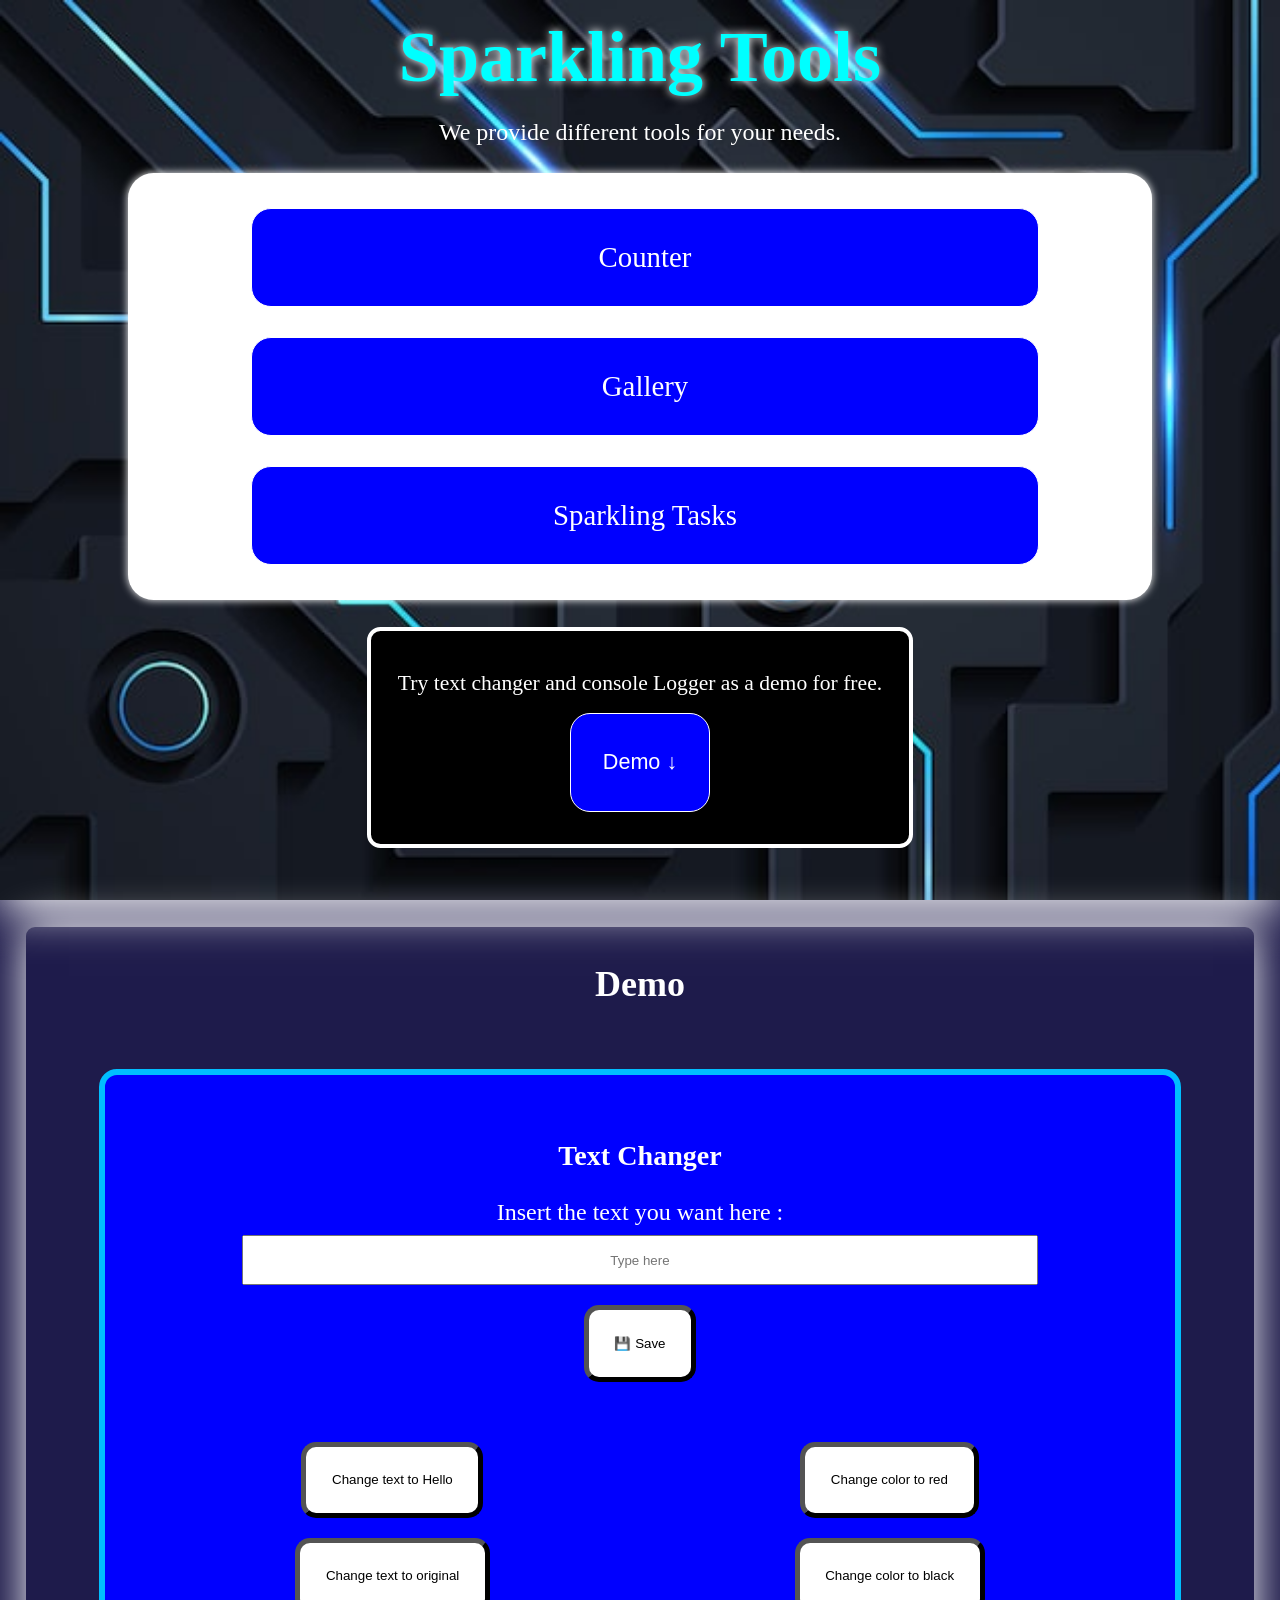
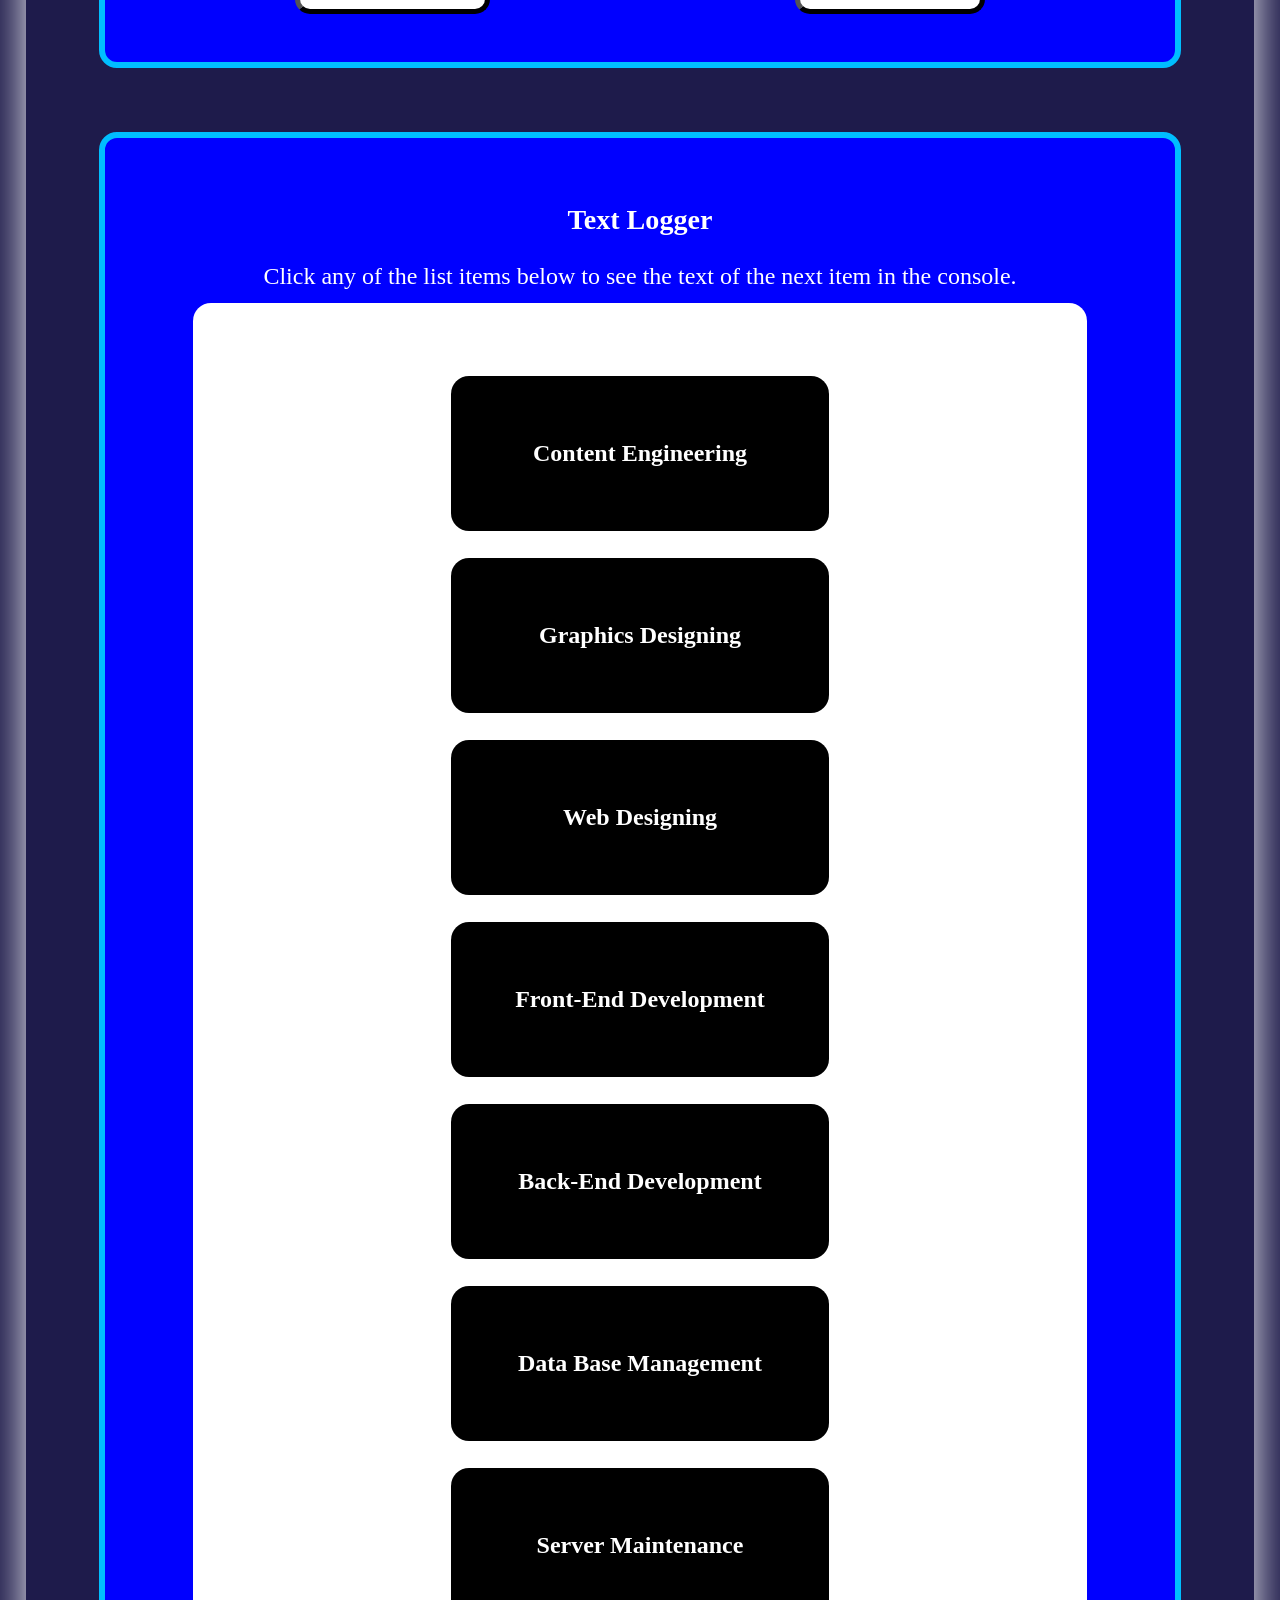
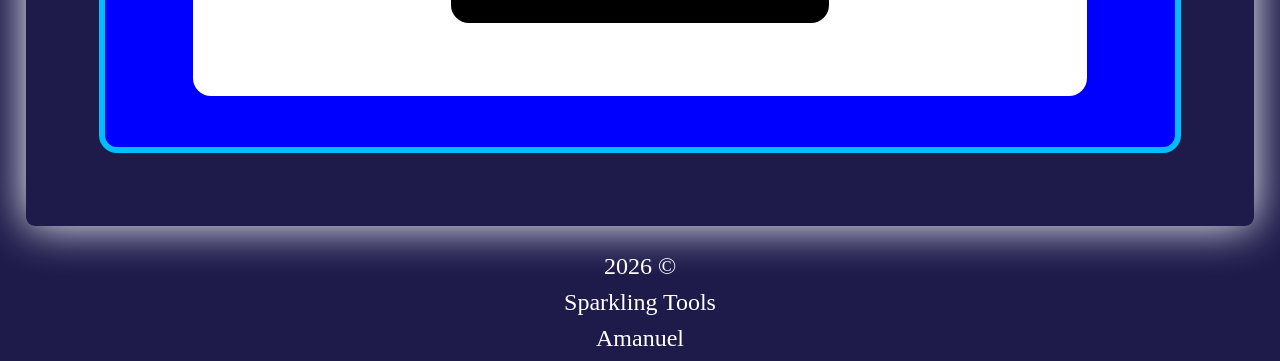
<file: index.html>
<!DOCTYPE html>
<html lang="en">

<head>
  <meta charset="UTF-8">
  <meta name="viewport" content="width=device-width, initial-scale=1">
  <title>Sparkling Tools</title>
  <link rel="stylesheet" href="./assets/css/pre.css">
  <script src="./assets/js/index.js" defer></script>
</head>

<body>
  <header>

    <div class="brand">
      <h1 class="brandn">Sparkling Tools</h1>
      <p class="brandi">We provide different tools for your needs.</p>
    </div>

    <nav>
      <ul class="vnav">
        <li><a class="btn" href="./pages/counter.html">Counter</a></li>
        <li><a class="btn" href="./pages/gallery.html">Gallery</a></li>
        <li><a class="btn" href="./pages/todo.html">Sparkling Tasks</a></li>
      </ul>
    </nav>

    <div class="flexrcc">
      <div class="invitation">
        <p>Try text changer and console Logger as a demo for free.</p>
        <div>
          <a class="btn" href="#demo">Demo &downarrow;</a>
        </div>
      </div>
    </div>

  </header>

  <main>
    <section id="demo">
      <h2>Demo</h2>
      <article id="txtc">
        <h3>Text Changer</h3>
        <form>
          <p>
            <label for="demoin">Insert the text you want here : </label>
          </p>
          <div>
            <input id="demoin" type="text" name="demoin" placeholder="Type here">
            <br>
            <button style="margin-top:20px;" type="submit">💾 Save</button>
          </div>
        </form>
        <p id="demop"></p>
        <div class="flexra" style="margin-top: 50px;">
          <button id="txtChanger1" type="button">Change text to Hello</button>
          <button id="colorChanger1" type="button">Change color to red</button>
        </div>
        <div class="flexra">
          <button id="txtChanger0" type="button">Change text to original</button>
          <button id="colorChanger0" type="button">Change color to black</button>
        </div>
      </article>
      <article id="loger">
        <h3>Text Logger</h3>
        <p>Click any of the list items below to see the text of the next item in the console.</p>
        <div id="logerBox">
          <ul id="logerList">
            <li>Content Engineering</li>
            <li>Graphics Designing</li>
            <li>Web Designing</li>
            <li>Front-End Development</li>
            <li>Back-End Development</li>
            <li>Data Base Management</li>
            <li>Server Maintenance</li>
          </ul>
        </div>
      </article>
    </section>
  </main>
  <footer>
    <p id="copy">
      &copy;
    </p>
    <p>
      Sparkling Tools
    </p>
    <p>
      Amanuel
    </p>
  </footer>
  <script src="/assets/js/script.js"></script>
</body>

</html>
</file>
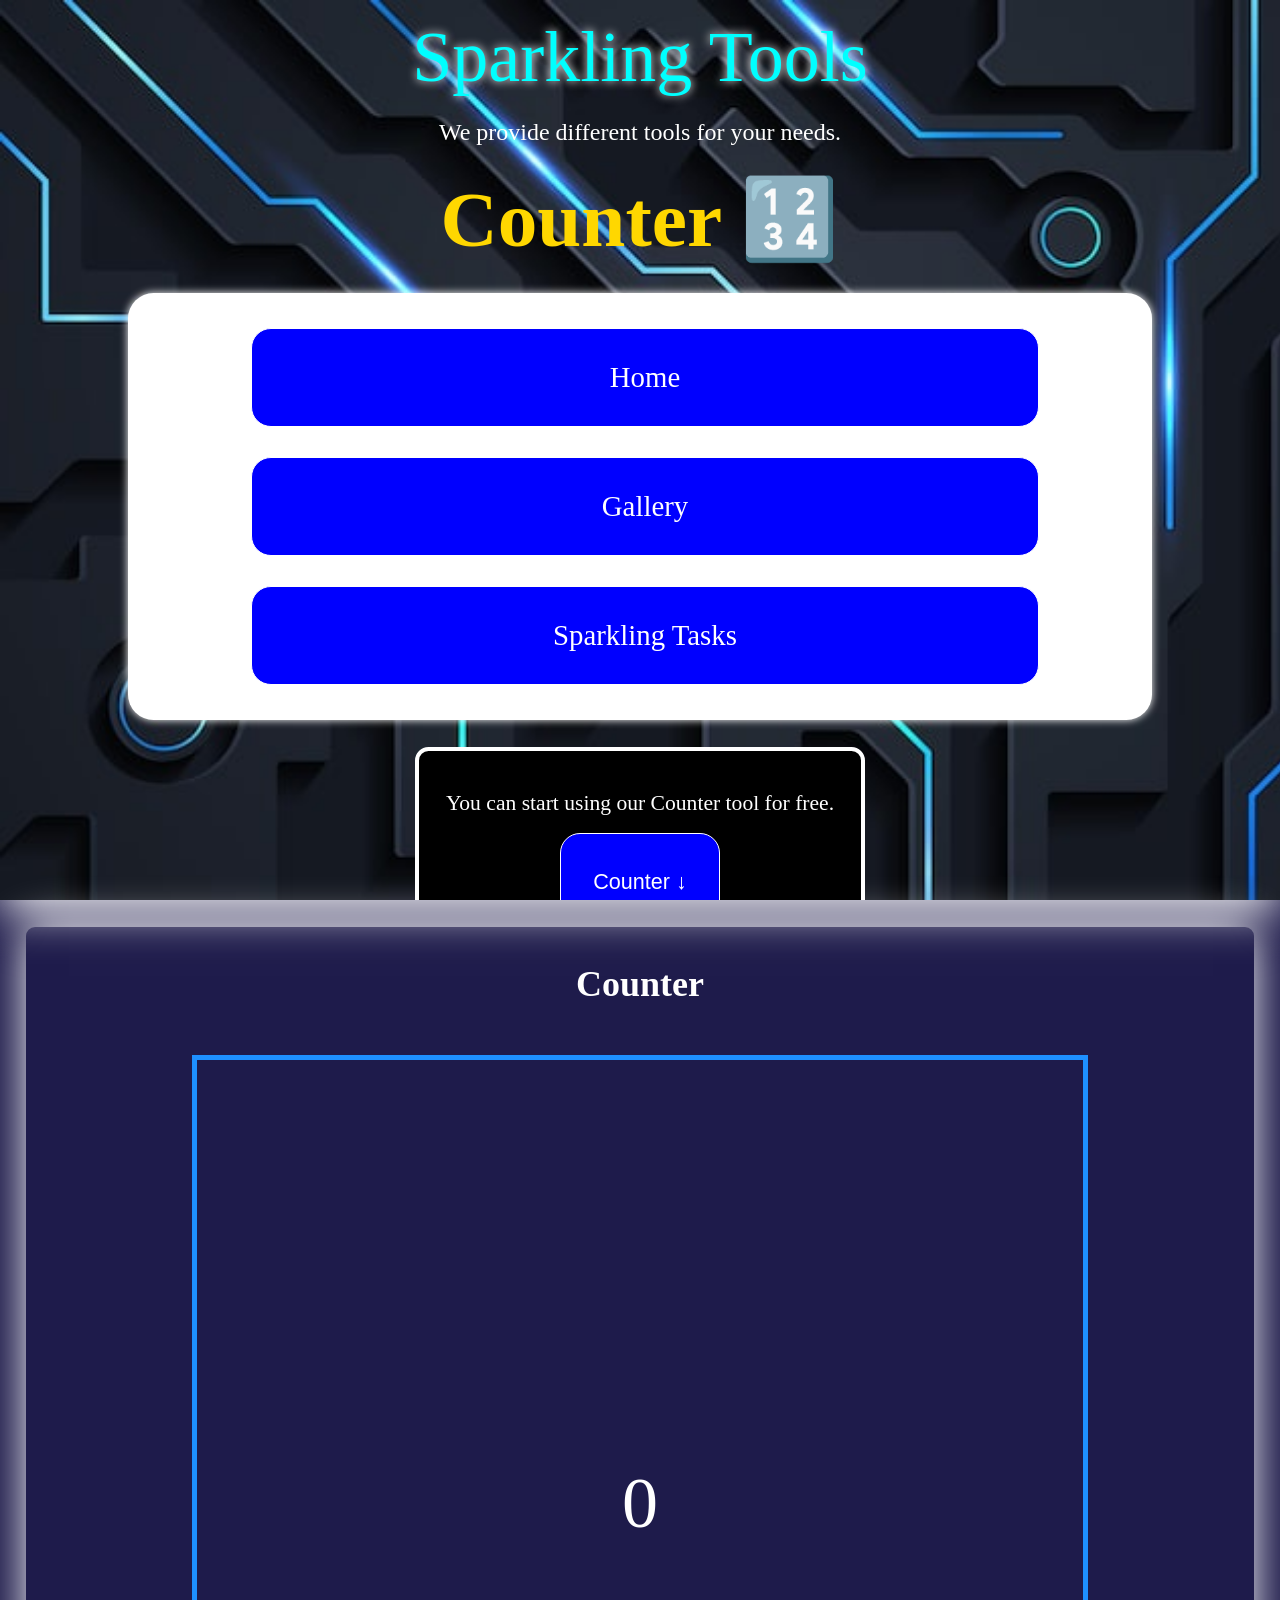
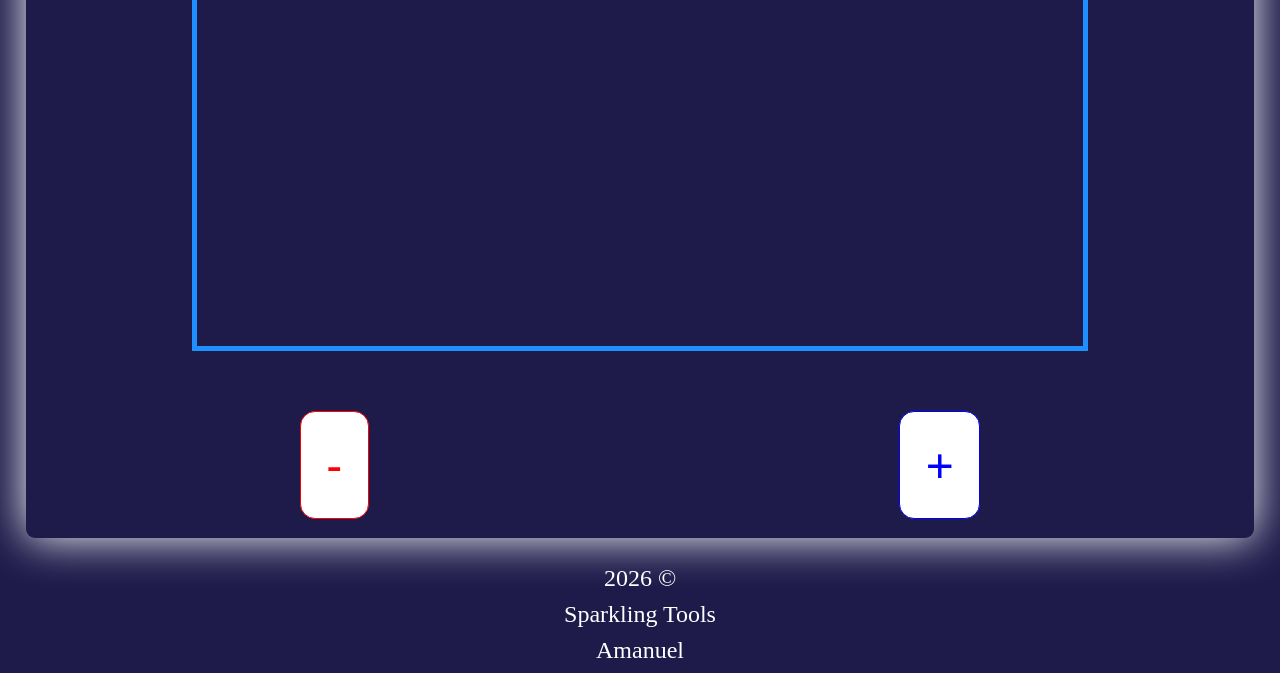
<file: pages/counter.html>
<!DOCTYPE html>
<html lang="en">

<head>
  <meta charset="UTF-8">
  <meta name="viewport" content="width=device-width, initial-scale=1">
  <title>Sparkling Tools</title>
  <link rel="stylesheet" href="../assets/css/pre.css">
</head>

<body>
  <header>
    <div>
      <div class="brandn">Sparkling Tools</div>
      <p class="brandi">We provide different tools for your needs.</p>
    </div>
    <h1>Counter 🔢 </h1>
    <nav>
      <ul class="vnav">
        <li><a class="btn" href="../index.html">Home</a></li>
        <li><a class="btn" href="./gallery.html">Gallery</a></li>
        <li><a class="btn" href="./todo.html">Sparkling Tasks</a></li>
      </ul>
    </nav>

    <div class="flexrcc">
      <div class="invitation">
        <p>You can start using our Counter tool for free.

        <div>
          <a class="btn" href="#counter">Counter &darr;</a>
        </div>
      </div>
    </div>

  </header>
  <main>
    <section id="counter">
      <h2>Counter</h2>
      <div id="cnum">0</div>
      <div class="flexra">
        <button class="cont" id="reducer" type="button">-</button>
        <button class="cont" id="adder" type="button">+</button>
      </div>
      <div id="warning">Counter can't be negative!</div>
      <div>
        <button id="reset" type="button">Reset</button>
      </div>
    </section>
  </main>
  <footer>
    <p id="copy">
      &copy;
    </p>
    <p>
      Sparkling Tools
    </p>
    <p>
      Amanuel
    </p>
  </footer>
  <script src="../assets/js/counter.js"></script>
  <script src="/assets/js/script.js"></script>
</body>

</html>
</file>
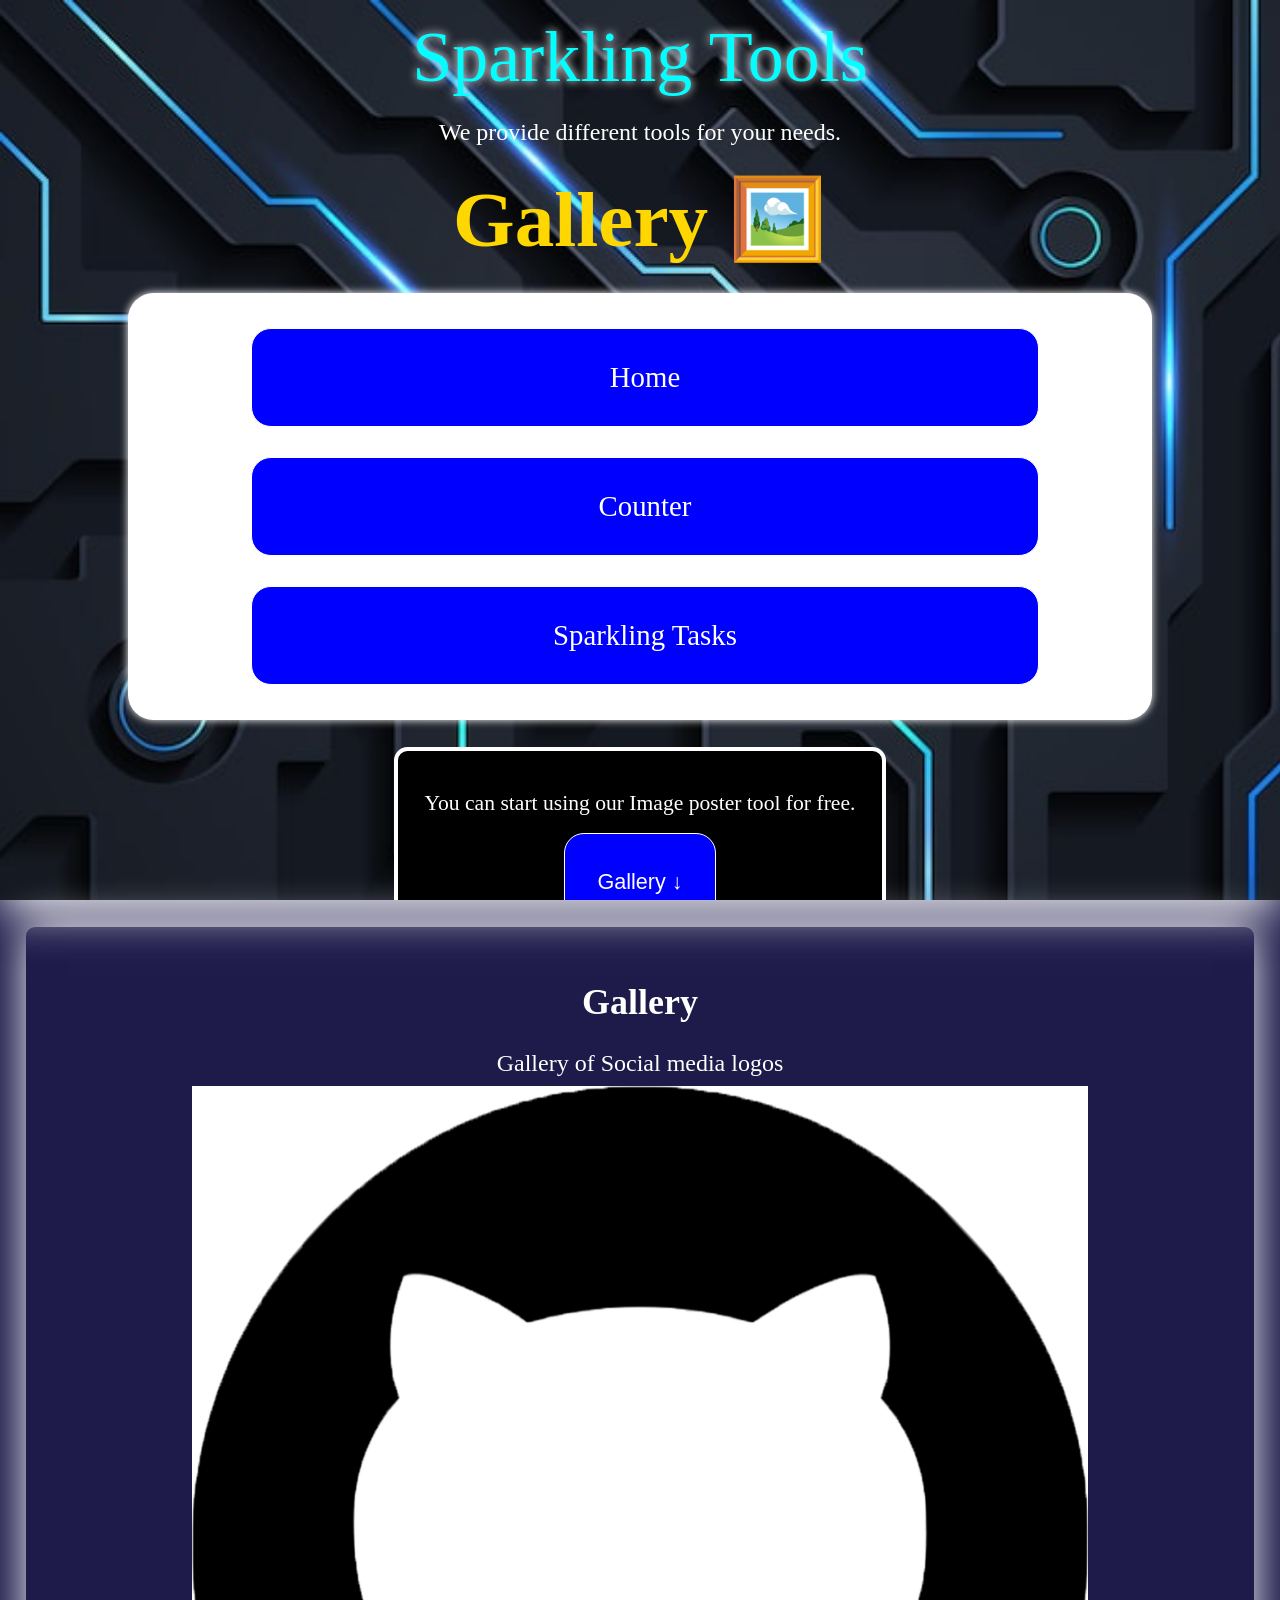
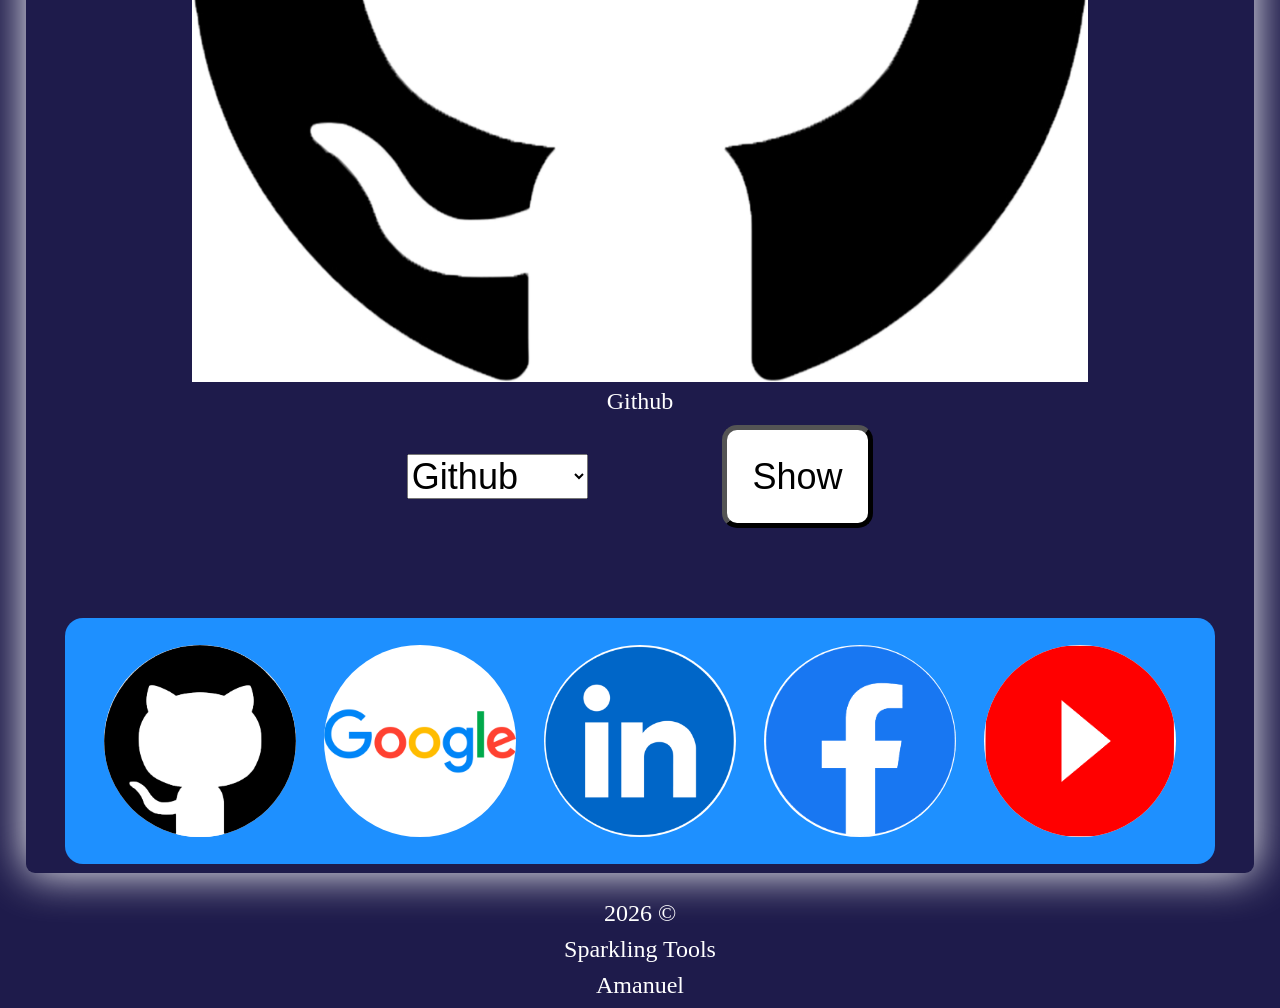
<file: pages/gallery.html>
<!DOCTYPE html>
<html lang="en">

<head>
  <meta charset="UTF-8">
  <meta name="viewport" content="width=device-width, initial-scale=1">
  <title>Sparkling Tools</title>
  <link rel="stylesheet" href="../assets/css/pre.css">
</head>

<body>
  <header>
    <div>
      <div class="brandn">Sparkling Tools</div>
      <p class="brandi">We provide different tools for your needs.</p>
    </div>
    <h1>Gallery 🖼️ </h1>
    <nav>
      <ul class="vnav">
        <li><a class="btn" href="../index.html">Home</a></li>
        <li><a class="btn" href="./counter.html">Counter</a></li>
        <li><a class="btn" href="./todo.html">Sparkling Tasks</a></li>
      </ul>
    </nav>

    <div class="flexrcc">
      <div class="invitation">
        <p>You can start using our Image poster tool for free.
        <div>
          <a class="btn" href="#gallery">Gallery &darr;</a>
        </div>
      </div>
    </div>

  </header>
  <main>
    <section id="gallery">
      <h2 class="mt5vh">Gallery</h2>
      <p>Gallery of Social media logos</p>
      <div>
        <figure>
          <img id="galbox" src="../assets/images/github.png" alt="Github logo">
          <figcaption>Github</figcaption>
        </figure>
      </div>
      <div class="flexra">
        <form>
          <select id="choice">
            <option value="github">Github</option>
            <option value="google">Google</option>
            <option value="linkedin">LinkedIn</option>
            <option value="facebook">Facebook</option>
            <option value="youtube">YouTube</option>
          </select>
          <button id="poster" type="submit">Show</button>
        </form>
      </div>

      <div id="imgsBox" class="flexra">
        <img src="../assets/images/github.png" alt="Github logo">
        <img src="../assets/images/google.png" alt="Google logo">
        <img src="../assets/images/linkedin.png" alt="Linkedin logo">
        <img src="../assets/images/facebook.png" alt="Facebook logo">
        <img src="../assets/images/youtube.png" alt="Youtube logo">
      </div>
    </section>
  </main>
  <footer>
    <p id="copy">
      &copy;
    </p>
    <p>
      Sparkling Tools
    </p>
    <p>
      Amanuel
    </p>
  </footer>
  <script src="../assets/js/gallery.js"></script>
  <script src="/assets/js/script.js"></script>
</body>

</html>
</file>
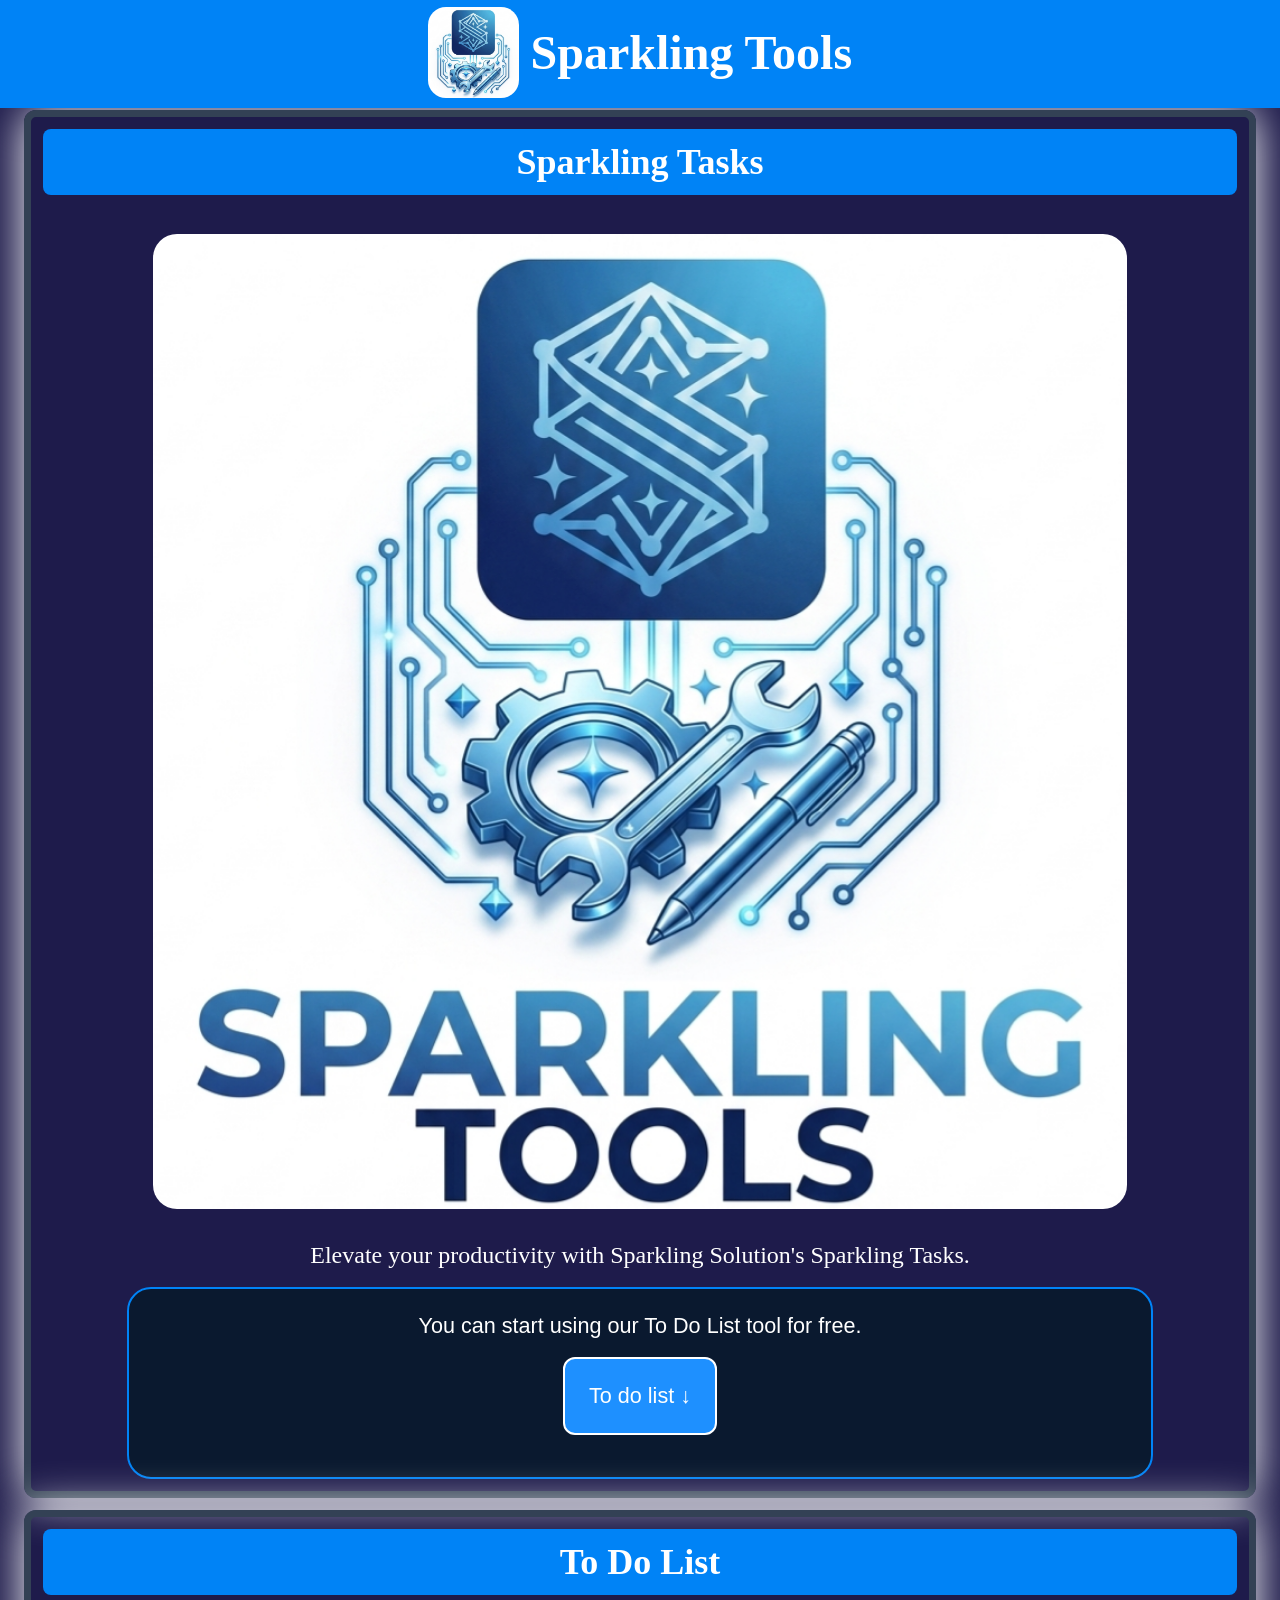
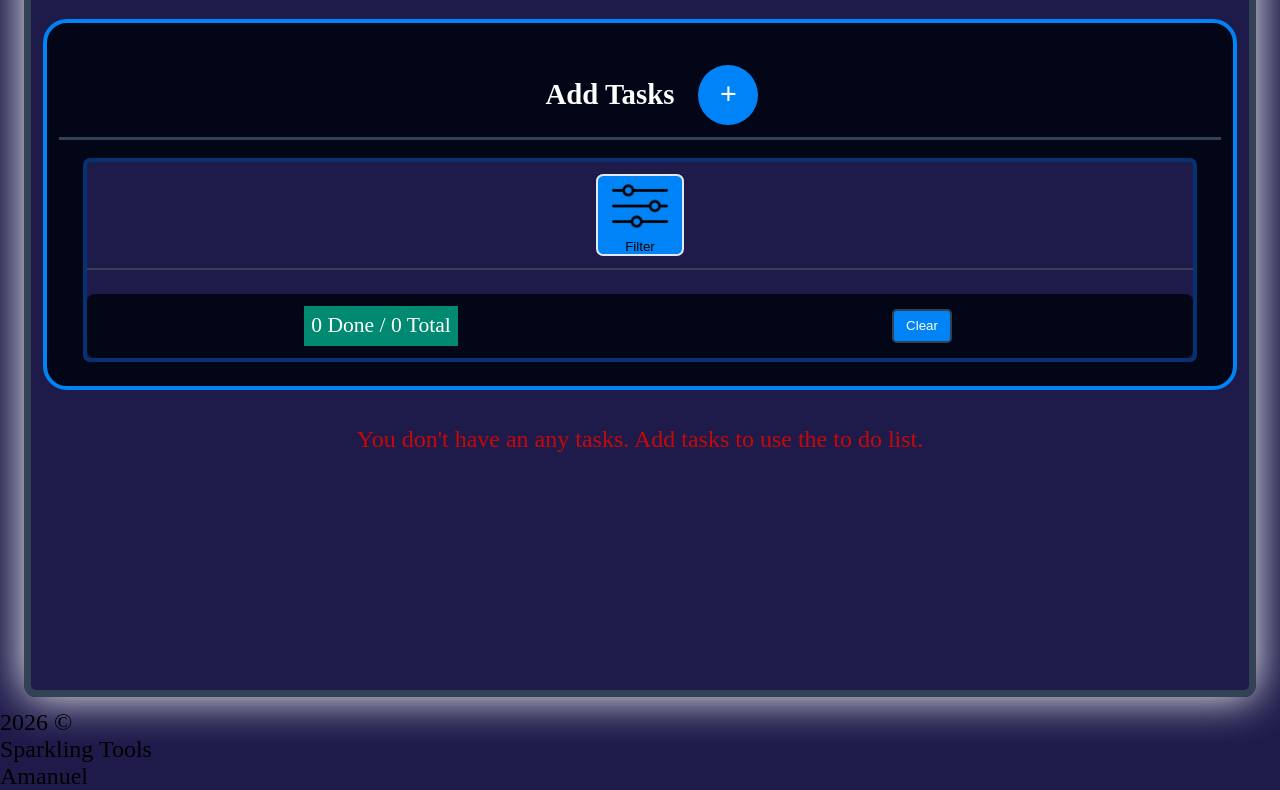
<file: pages/todo.html>
<!DOCTYPE html>
<html lang="en">

<head>
  <meta charset="UTF-8">
  <meta name="viewport" content="width=device-width, initial-scale=1">
  <meta name="description" content="An optimized minimalist to do list for your tasks from sparkling solutions">
  <title>Sparkling Tasks</title>
  <link rel="stylesheet" href="../assets/css/base.css">
  <link rel="stylesheet" href="../assets/css/todo.css">
  <script src="../assets/js/todo.js" defer></script>
</head>

<body>

  <header>

    <div class="top-bar">
      <!--
      <button class="menu-btn" id="menu-btn">
        <span></span>
        <span></span>
        <span></span>
      </button>
      -->

      <div class="hero">
        <img class="logo-img" src="../assets/logos/sparkTools0.png" alt="Sparkling Tools Logo">
        <a class="logo-text" href="../index.html">Sparkling Tools</a>
      </div>

    </div>

    <nav>
      <div>

      </div>
      <div>

      </div>
    </nav>

  </header>

  <main>

    <section class="intro-page" id="intro-page">

      <h1>Sparkling Tasks</h1>
      <img src="../assets/logos/sparkTools1.png" alt="Full sparkling tools logo image" class="full-logo">
      <p>Elevate your productivity with Sparkling Solution's Sparkling Tasks.</p>
      <div class="invitation">
        <p>You can start using our To Do List tool for free.</p>
        <div>
          <a href="#todo-page">To do list &darr;</a>
        </div>
      </div>
    </section>

    <section class="todo-page" id="todo-page">
      <h2>To Do List</h2>
      <div class="todo-stack">

        <div class="pre-display-box">

          <div class="add-box">
            <span class="add-text">Add Tasks</span>
            <button class="add-btn" id="add-btn">+</button>
          </div>

          <div class="control-box" id="control-box">

            <div class="filter-box">
              <button class="filter-btn" id="filter-btn">
                <img src="../assets/icons/filter.png" alt="">
                <span>Filter</span>
              </button>
            </div>
            <hr>
            <!--
            <div class="group-box">
              <button class="group-btn" id="group-btn">Group</button>
            </div>
            -->
            <div class="pre-tasks" id="pre-tasks">

              <div class="progress-box">
                <div class="progress-count" id="progress-count"></div>
              </div>

              <div class="clear-box">
                <button class="remove-done" id="remove-done" title="Clear completed tasks">Clear</button>
              </div>

            </div>

          </div>

          <div class="invisibles">

            <div class="adder-box" id="adder-box">
              <form class="adder-form removed" id="adder-form">

                <button type="button" class="close-btn" id="close-adder" aria-label="Close">&Cross;</button>

                <p>
                  Enter tasks informations below.
                  <br>
                  ( <span class="required">*</span> indicates required )
                </p>

                <fieldset>

                  <legend>Task Informations</legend>

                  <div>
                    <label for="task-name">
                      Task Name
                      <span class="required">*</span>
                    </label>
                  </div>
                  <div>
                    <input type="text" class="task-name" id="task-name" maxlength="50" placeholder="Type your task name"
                      required>
                  </div>

                  <div>
                    <label for="due-date">Due Date</label>
                  </div>
                  <div>
                    <input type="date" class="due-date" id="due-date">
                  </div>

                </fieldset>

                <fieldset>

                  <legend>Additional Details</legend>
                  <div>
                    <label for="task-note">
                      Task Description
                      <span class="hint">(Max: 100 characters)</span>
                    </label>
                  </div>
                  <div>
                    <textarea name="task-note" id="task-note" cols="20" rows="4" maxlength="100"
                      placeholder="Task description"></textarea>
                  </div>

                </fieldset>
                <div>
                  <button type="submit" class="add-task-btn" id="add-task-btn">Add Task</button>
                </div>
              </form>
            </div>

            <div class="filterer-box">

              <form class="filter-form removed" id="filter-form">

                <button type="button" class="close-btn" id="close-filter" aria-label="Close">&Cross;</button>

                <fieldset>

                  <legend>Filter By State</legend>

                  <div>
                    <ul class="filter-list custom-select">
                      <li><input value="All" type="submit" id="btn-all" aria-label="Show all tasks"></li>
                      <li><input value="Active" type="submit" id="btn-active" aria-label="Show active tasks"></li>
                      <li><input value="Done" type="submit" id="btn-done" aria-label="Show finished tasks"></li>
                    </ul>
                  </div>

                </fieldset>
                <!--
                <div>
                  <input 
                  type="image" 
                  class="submit-filter" 
                  id="submit-filter" 
                  src="../assets/icons/filter1.png"
                  >
                </div>
                -->
              </form>

            </div>
            <!--
            <div class="grouper-box " id="grouper-box">
              
              <form class="grouper-form removed" id="grouper-form">
                
                <button type="button" class="close-btn" id="close-grouper" aria-label="Close">&Cross;</button>
                
                <fieldset>
                  
                  <legend>Group By :</legend>
                  
                  <div>
                    <ul class="grouper-list">
                      <li><button type="button" onclick= "groupBy('state')">State</button></li>
                    </ul>
                  </div>
                  
                </fieldset>
                 
                <div>
                  <button type="submit" class="submit-group" id="submit-group">Group</button>
                </div>
                
              </form>
            </div>
            -->
          </div>

        </div>

        <div class="display-box">
          <p class="no-task" id="no-task">You don't have an any tasks. Add tasks to use the to do list.</p>
          <ul class="task-list" id="task-list"></ul>
          <p class="no-todo removed" id="no-todo"></p>
        </div>

      </div>
    </section>
  </main>

  <footer>
    <p id="copy">
      &copy;
    </p>
    <p>
      Sparkling Tools
    </p>
    <p>
      Amanuel
    </p>
  </footer>
  <script src="/assets/js/script.js"></script>
</body>

</html>
</file>
<file: assets/css/pre.css>
* {
  padding: 0;
  margin: 0;
  box-sizing: border-box;
  /*border: solid 1px red;/**/
}

html {
  font-size: 16px;
}

body {
  text-align: center;
  background-color: #1e1b4b;
  color: white;
}

h1,
h2,
h3,
h4,
h5,
h6 {
  font-family: "Times New Roman", Times, serif;
  margin: 3vh;
}

header {
  background-image: url(../images/back.jpg);
  background-size: cover;
  background-repeat: no-repeat;
  box-shadow: 0 1vh 5vh #ffffff;
  margin-bottom: 3vh auto;
  border-radius: 0;
  min-height: max-content;
  height: 100vh;
  overflow: scroll;
}

section {
  min-height: 100vh;
  width: 96%;
  display: block;
  margin: 3vh auto;
  padding: 1vh;
  box-shadow: 0 0 5vh #ffffff;
  border-radius: 1vh;
}

section:has(input:focus) {
  min-height: 568px;
}

footer {
  display: block;
}

article {
  background: blue;
  border: solid 0.5vw #00beff;
  margin: 5vw;
  padding: 3vw;
  border-radius: 2vh;
}

h1 {
  font-size: 3.3rem;
  color: Gold;
}

.brandn {
  font-size: 3rem;
  font-family: cursive;
  color: cyan;
  margin: 0.67rem auto;
  text-shadow: 0 0 10px white;
}

.brandi {
  margin: 20px auto;
  font-family: Georgia, "Times New Roman", Times, serif;
}

nav {
  background-color: white;
  padding: 20px;
  width: 80%;
  margin: 3vh auto;
  box-shadow: 0 0 1vh white;
  border-radius: 2vw;
}

/* ---- Common ---- */

.flexrcc {
  display: flex;
  justify-content: center;
  align-items: center;
}

.flexra button {
  margin: 10px auto;
}

button {
  padding: 1vw;
  background-color: white;
  border-width: 3px;
  border-radius: 10px;
}

.vnav {
  display: flex;
  flex-direction: column;
  justify-content: space-around;
  width: 100%;
  margin: auto;
  min-height: 33vh;
}

.vnav li {
  width: 80%;
}

.vnav a {
  width: 100%;
}

.vnav2 {
  width: fit-content;
  height: fit-content;
  padding: 0.5vh;
  margin: auto;
}

p {
  margin: 1vh auto;
  font-family: Georgia, "Times New Roman", Times, serif;
}

ul,
ol,
menu {
  padding-left: 0;
  list-style-type: none;
}

ul ul,
ol ol,
ul ol,
ol ul {
  padding-left: 20px;
}

menu,
nav ol {
  list-style-type: none;
  width: max-content;
}

menu li,
nav li {
  margin: 10px auto;
}

div > a,
li > a {
  text-decoration: none;
}

li > a {
  font-size: 1.2rem;
}

.centli {
  margin: auto;
  padding: 20px;
  width: fit-content;
}

.centli li {
  margin: 5px auto;
  list-style-position: inside;
  text-align: left;
}

.flexra {
  display: flex;
  justify-content: space-around;
}

.flexca {
  display: flex;
  flex-direction: column;
  justify-content: space-around;
  align-items: center;
}

.wfc {
  width: fit-content;
}

.hfc {
  height: fit-content;
}

.mt5vh {
  margin-top: 5vh;
}

.btn {
  display: inline-block;
  border: solid 1px white;
  border-radius: 20px;
  padding: 4vw;
  background-color: blue;
  color: white;
  transition: 0.1s ease;
  margin: 5px;
}

.btn:active {
  transform: scale(0.95);
}

.invitation {
  font-size: 0.9rem;
  font-family: Arial, Helvetica, sans-serif;
  line-height: 1.5;
  padding: 3vh;
  margin: 0 4vw;
  background: black;
  border: solid 0.5vh white;
  border-radius: 1.5vh;
}

.invitation > div {
  margin: 0 auto;
}

/* ----- Demo -----*/

#demoin {
  width: 80%;
  height: 50px;
  text-align: center;
}

#demop {
  border: solid 0.1rem;
  border-radius: 8px;
  display: none;
  padding: 5px;
  margin: 20px;
  text-align: center;
  font-size: 1.3rem;
}

.dnone {
  display: none;
}

/* ------ Counter ------ */

.cont {
  font-size: 2rem;
  border: solid 1px;
  transition: 0.1s ease;
}

.cont:active {
  transform: scale(0.95);
}

#reducer {
  color: red;
}

#adder {
  color: blue;
}

#cnum {
  display: flex;
  width: 70vw;
  height: 70vw;
  border: solid 5px dodgerblue;
  padding: 10px;
  margin: 50px auto;
  font-size: 3rem;
  justify-content: center;
  align-items: center;
}

#warning {
  display: none;
  color: red;
  padding: 10px;
  margin: 10px auto;
}

/* ------ Gallery ------ */

#galbox {
  width: 70vw;
  height: 70vw;
  background-color: white;
}

select,
#poster {
  font-size: 1.5rem;
  margin: 10px auto;
}

#poster {
  margin-bottom: 10vh;
  margin-left: 10vw;
}

#imgsBox {
  background-color: dodgerblue;
  padding: 3vh 2vw;
  border-radius: 2vh;
  width: 95%;
  margin: auto;
}

#imgsBox > img {
  width: 15vw;
  height: 15vw;
  background-color: white;
  border-radius: 100%;
  transition: 0.1s ease;
}

#imgsBox img:active {
  transform: scale(0.95);
}

/* ------ To do list ------ */

#plus {
  width: 13vw;
  height: 13vw;
  border-radius: 100%;
  margin: 20px auto;
  font-size: 1.2rem;
  font-weight: 900;
}

#taskBox {
  display: none;
}

.done {
  text-decoration: line-through;
}

.taskitem {
  display: grid;
  grid-template-columns: 30px auto 20%;
  margin: 40px auto;
  width: 90%;
}

.pspan {
  display: flex;
  justify-content: flex-start;
  align-items: center;
  margin: 0 1vw;
}

.deletebtn {
  border: solid 1px;
  color: red;
  margin: 3px auto;
}

/* ------ Loger -------- */

#logerBox {
  width: 90%;
  margin: 1vw auto;
  padding: 0.5vw;
  background: white;
  border-radius: 2vh;
}

#logerList {
  width: max-content;
  padding: 1vw;
  background: white;
  margin: 3vh auto;
}

#logerList li {
  font-family: Georgia, "Times New Roman", Times, serif;
  padding: 5vw;
  background: black;
  color: white;
  font-weight: 800;
  /*border: solid 0.5vw blue; */
  border-radius: 2vh;
  width: 100%;
  margin: 3vh auto;
  transition: 0.1s ease;
}

#logerList li:active {
  transform: scale(0.95);
  background-color: #555;
}

/* ------ Responsive Design -----*/

@media screen and (min-width: 480px) and (max-width: 1023px) {
  html {
    font-size: 120%;
  }

  button {
    padding: 1.5vw;
    border-width: 3px;
    border-radius: 10px;
  }

  .btn {
    border-radius: 20px;
    padding: 3.5vw;
    margin: 5px;
  }
}

@media screen and (min-width: 1023.1px) {
  html {
    font-size: 150%;
  }
  button {
    padding: 2vw;
    border-width: 5px;
    border-radius: 15px;
  }
  .btn {
    border-radius: 20px;
    padding: 2.5vw;
    margin: 5px;
  }
}

/*
*{
  border: solid 1px;
}/**/
</file>
<file: assets/css/base.css>
:root {
  --bg-primary: #FFFFFF;
  --color-primary: #0F172A;

  --bg-secondary: #0083F6;
  --color-secondary: #0A192F;

  --bg-tertiary: #EEF2FF;
  --color-tertiary: #312E81;

  --bg-quaternary: #0A192F;
  --bg-quaternary1: #073170;
  --color-quaternary: #FFE600;
  --color-quaternary2: #FFFFFF;

  --bg-pent: #020617;
  --color-pent: #38BDF8;

  --bg-hex: #1E1B4B ;
  --color-hex: #FACC15;
  --color-hex1: #FFFFFF;
  
  --bg-hept: #018A71;

  --bg-heading1: #DADADA;
  --color-heading1: #0083F6;

  --bg-heading2: #0083F6;
  --color-heading2: #FFFFFF;

  --bg-page: #F8FAFC;
  --color-page: #0F172A;

  --bg-input: #0918BA;
  --bg-input1: #0083F6;
  --color-input1: #FFFFFF;

  --border-subtle: #E2E8F0;
  --border-strong: #334155;
  --border-muted: #CBD5E1;
  --border-accent: #0083F6;
  --border-deep: #0A192F;
  
  --border-focus1: #38BDF8;
  --border-focus2: #FACC15;
  
  --emphasis-red: #C50909;
}

* {
  padding: 0;
  margin: 0;
  box-sizing: border-box;
  /*border: solid 1px black;*/
}

html {
  font-size: 16px;
}

body {
  background-color: var(--bg-hex);
  color: var(--color-hex2); 
}

button , input[type="image"], input[type="submit"] {
  min-height: 24px;
  min-width: 24px;
  transition: transform 0.1s ease;
}

button:active , input[type="image"]:active, input[type="submit"]:active {
  transform: scale(0.95);
}

/* ------------ General Rules -------*/

.removed {
  display: none;
}

.hidden {
  visibility: hidden;
}

/* ------------ Specific Rules --- */

/*---- Top bar ---- */

.top-bar {
  display: flex;
  justify-content: space-around;
  align-items: center;
  background-color: var(--bg-secondary);
  width: 100%;
  height: 4.5rem;
  position: fixed;
  top: 0;
  left: 0;
  overflow: hidden;
  z-index: 00;
}

.menu-btn {
  display: inline-flex;
  flex-direction: column;
  justify-content: space-around;
  background-color: transparent;
  height: fit-content;
  margin: 0.5rem;
  border: none;
  cursor: pointer;
}

.menu-btn span {
  background-color: var(--bg-primary);
  padding: 0.15rem 0.85rem;
  margin: 0.15rem;
  border-radius: 0.075rem;
}

.hero {
  display: flex;
  padding: 0.2rem;
  margin: 0 auto 0.1rem auto;
  justify-content: center;
  align-items: center;
}

.logo-img {
  min-width: 3.5rem;
  width: 20%;
  max-width: 5rem;
  border-radius: 0.75rem;
}

.logo-text {
  text-decoration: none;
  display: inline-block;
  padding: 0.1rem 0;
  margin-left: 0.5rem;
  font-size: 2rem;
  font-weight: 900;
  color: #ffffff;
}


@media screen and (min-width: 480px) and (max-width: 1023px) {
  html {
    font-size: 120%;
  }
}
@media screen and (min-width: 1023.01px) {
  html {
    font-size: 150%;
  }
}
</file>
<file: assets/css/todo.css>
:root {
  --color-all: #0052FF;
  --color-all1: #FFFFFF;
  --color-active: #FFEF06;
  --color-done: #07A100;
}

/* 
* {
  border: solid 1px ;
} 
/**/

section[id*="page"] {
  /*
  min-height: 460px;
  height: calc(100svh - 4.7rem);
  */
  min-height: calc(100svh - 4.7rem);
  overflow: auto;
  border: solid 0.33rem var(--border-strong);
  margin: 0.5rem 1rem;
  border-radius: 0.5rem;
  box-shadow: 0 0 5vh #FFFFFF;
  color: var(--color-hex1);
}

h1,h2,h3,h4 {
  text-align: center;
  margin: 0.5rem;
}

/* -------------- Section Rules ------ */

/*---- Intro page ----*/

.intro-page {
  text-align: center;
  margin-top: 4.6rem !important;
}

h1 {
  background-color: var(--bg-heading2);
  color: var(--color-heading2);
  border-radius: 0.33rem;
  padding: 0.5rem;
}

.full-logo {
  width: 80%;
  margin: 3svh auto;
  border-radius: 1rem;
}

.invitation {
  font-size: 0.9rem;
  font-family: Arial, Helvetica, sans-serif;
  padding: 1rem;
  margin: 0.5rem 4rem;
  margin-top: 2svh;
  background: var(--bg-quaternary);
  color: var(--color-quaternary2);
  border: solid 0.1rem var(--border-accent);
  border-radius: 1rem;
}

.invitation > div {
  margin: 0.5rem auto;
  border: none;
  padding: 0;
}

.invitation a {
  text-decoration: none;
  display: inline-block;
  border: solid 0.1rem #FFFFFF;
  border-radius: 0.5rem;
  padding: 1rem;
  background-color: dodgerblue;
  color: white;
  transition: 0.1s ease;
  margin: 0.25rem;
  }
  
.invitation a:active {
  transform: scale(0.95);
}

h2 {
  background-color: var(--bg-heading2);
  color: var(--color-heading2);
  border-radius: 0.33rem;
  padding: 0.5rem;
}

/* --------------- Todo page ------*/

/* ----- General ---- */

form {
  text-align: center;
  border: solid 0.2rem var(--border-focus1);
  padding: 1rem 0.5rem;
  padding-top: 0.75rem;
  margin: 0.5rem;
  background-color: var(--bg-quaternary);
  color: var(--color-quaternary);
}

fieldset {
  margin: 1rem 0.5rem;
  border: solid 0.1rem var(--border-accent);
}

legend {
  border: solid 0.1rem var(--border-deep);
  padding: 0.2rem 0.5rem;
  font-weight: 700;
}

fieldset div {
  margin: 0.5rem;
  display: flex;
  justify-content: center;
  align-items: center;
}

fieldset input, fieldset textarea {
  background-color: var(--bg-input);
  color: var(--color-input1);
  border: solid 0.1rem var(--border-subtle);
}

fieldset input:focus, fieldset textarea:focus {
  outline: solid 0.1rem var(--border-focus2);
  border: solid 0.1rem green;
}

fieldset ul {
  list-style-type: none;
  margin: 0.5rem;
  width: max-content;
}

fieldset ul button {
  text-align: center;
  font-weight: 700;
  padding: 0.5rem 3rem;
  margin: 0.75rem auto;
  width: 100%;
  border: solid 1px ;
  background-color: var(--bg-primary);
  color: var(--color-primary);
  border-radius: 0.5rem;
}

/* ---- common -----*/

.required {
  color: var(--emphasis-red);
}


.hint {
  font-size: 0.85rem;
}

.chosen {
  background-color: var(--bg-secondary);
}

.done {
  text-decoration: line-through;
  color: #939393;
}

.custom-select {
  min-width: max-content;
  width: 40%;
  margin: auto;
}

.custom-select li {
  width: 100%;
}

.custom-select input{
  display: inline-block;
  text-align: center;
  font-weight: 700;
  width: 100%;
  padding: 0.5rem 0.2rem;
  margin: 1rem auto;
  border-radius: 0.3rem;
  background-color: var(--bg-input1);
  color: var(--color-input1);
}

.state-all{
  color: var(--color-all1);
}

.state-active {
  color: var(--color-active);
}

.state-done {
  color: var(--color-done);
}

/* ----- Specific ----- */

.todo-stack {
  padding: 0.5rem;
}

.pre-display-box {
  background-color: var(--bg-pent);
  color: var(--color-pent);
  padding: 0.5rem;
  border-radius: 1rem;
  border:solid 0.2rem var(--border-accent);
}

/* -- Add -- */

.add-box {
  display: flex;
  justify-content: center;
  align-items: center;
  margin: 0.75rem auto;
  padding: 0.5rem;
  width: 100%;
  border-bottom: solid var(--border-strong);
}

.add-text {
  display: inline-block;
  margin: auto 1rem;
  color: var(--color-hex1);
  font-size: 1.2rem;
  font-weight: 700;
}

.add-btn {
  border: none;
  font-size: 1.2rem;
  width: 2.5rem;
  height: 2.5rem;
  border-radius: 2.5rem;
  background-color: var(--bg-secondary);
  color: var(--color-hex1);
}

/* -- Adder -- */

.adder-form {
  position: fixed;
  top: 15svh;
  left: 0;
  right: 0;
}

.close-btn{
  color: var(--emphasis-red);
  font-size: 2.5rem;
  background-color: transparent;
  border: none;
  position: absolute;
  right: 0.2rem;
  top: 0;
  line-height: 1;
  min-width: 48px;
  min-height: 48px;
}

.adder-form fieldset {
  display: grid;
  grid-template-columns: auto auto;
}

/* -- controls -- */

.control-box {
  display: flex;
  flex-direction: column;
  justify-content: space-around;
  align-items: center;
  padding-top: 0.5rem;
  margin: 0.5rem 1rem;
  background-color: var(--bg-hex);
  border: solid 0.2rem var(--bg-quaternary1);
  border-radius: 0.3rem;
}

.control-box hr {
  background-color: var(--border-strong);
  width: 100%;
  height: 0.1rem;
  border: none;
  margin: 0.5rem auto;
}

.filter-box {
  display: flex;
  flex-direction: column;
  justify-content: space-around;
  align-items: center;
}

.filter-btn {
  border: none;
  padding: 0 0.5rem;
  border: solid 0.1rem var(--border-subtle);
  border-radius: 0.3rem;
  background-color: var(--bg-secondary);
  cursor: pointer;
  transition: transform 0.001s ease;
}
/*
.filter-btn:active, .filter-btn:hover {
  background: var(--bg-quaternary);
}
*/
.filter-btn img {
  border-radius: 0.3rem;
  width: 2.5rem;
  height: 2.5rem;
  background-color: var(--bg-input1);
}

.filter-btn span {
  display: block;
}

.filter-form {
  position: fixed;
  top: 15svh;
  left: 0;
  right: 0;
}

.submit-filter {
  width: 2rem;
  height: 2rem;
  padding: 0.1rem;
  background-color: var(--bg-primary);
}
/* -- Grouper -- */

.group-box {
  display: flex;
  justify-content: center;
  align-items: center;
}

.grouper-form {
  position: fixed;
  top: 15svh;
  left: 0;
  right: 0;
}

/* -- pre-tasks -- */

.pre-tasks {
  display: flex;
  justify-content: space-around;
  align-items: center;
  padding: 0.5rem;
  margin: 0.5rem auto;
  margin-bottom: 0;
  background-color: var(--bg-pent);
  color: var(--color-hex);
  width: 100%;
  border-radius: 0.3rem;
}

.progress-count {
  text-align: center;
  font-size: 0.9rem;
  padding: 0.3rem;
  background-color: var(--bg-hept);
  color: var(--color-heading2);
  width: fit-content;
}

.remove-done {
  background-color: var(--bg-input1);
  color: var(--color-input1);
  padding: 0.3rem 0.5rem;
  border: solid 0.1rem var(--border-strong);
  border-radius: 0.2rem;
  margin: 0 1rem;
}

/* -- Task -- */

.no-task {
  text-align: center;
  width: 75%;
  margin: 1.5rem auto;
  color: var(--emphasis-red);
}

.no-todo {
  text-align: center;
  color: var(--emphasis-red);
}

.task-list {
  border: solid 0.2rem var(--border-strong);
  padding: 0.5rem;
  margin: 1rem auto;
  list-style-type: none;
  width: 100%;
}

.task-block {
  display: grid;
  grid-template-rows: auto auto;
  width: 100%;
  height: max-content;
  border: solid 0.2rem var(--border-accent);
  border-radius: 0.5rem;
  padding: 0.5rem;
  margin: 1rem auto;
}

.top-div {
  display: grid;
  grid-template-columns: auto auto;
}

.bottom-div {
  display: flex;
  justify-content: flex-end;
}

.main-div {
  display: grid;
  grid-template-rows: auto auto;
}

.sub-div {
  display: flex;
  justify-content: flex-end;
  align-items: center;
}

.name-div {
  font-weight: 700;
  margin: 0.1rem;
}

.note-div {
  font-size: 0.85rem;
}

.delete-btn {
  background: var(--emphasis-red);
  color: var(--color-quaternary2);
  border: solid 0.1rem #000000;
  padding: 0.2rem;
}

.state-displayer {
  display: flex;
  justify-content: center;
  align-items: center;
  text-align: center;
  background-color: var(--bg-quaternary1);
  height: 2rem;
  border-radius: 0.3rem;
  margin: 0.5rem auto;
}
</file>
